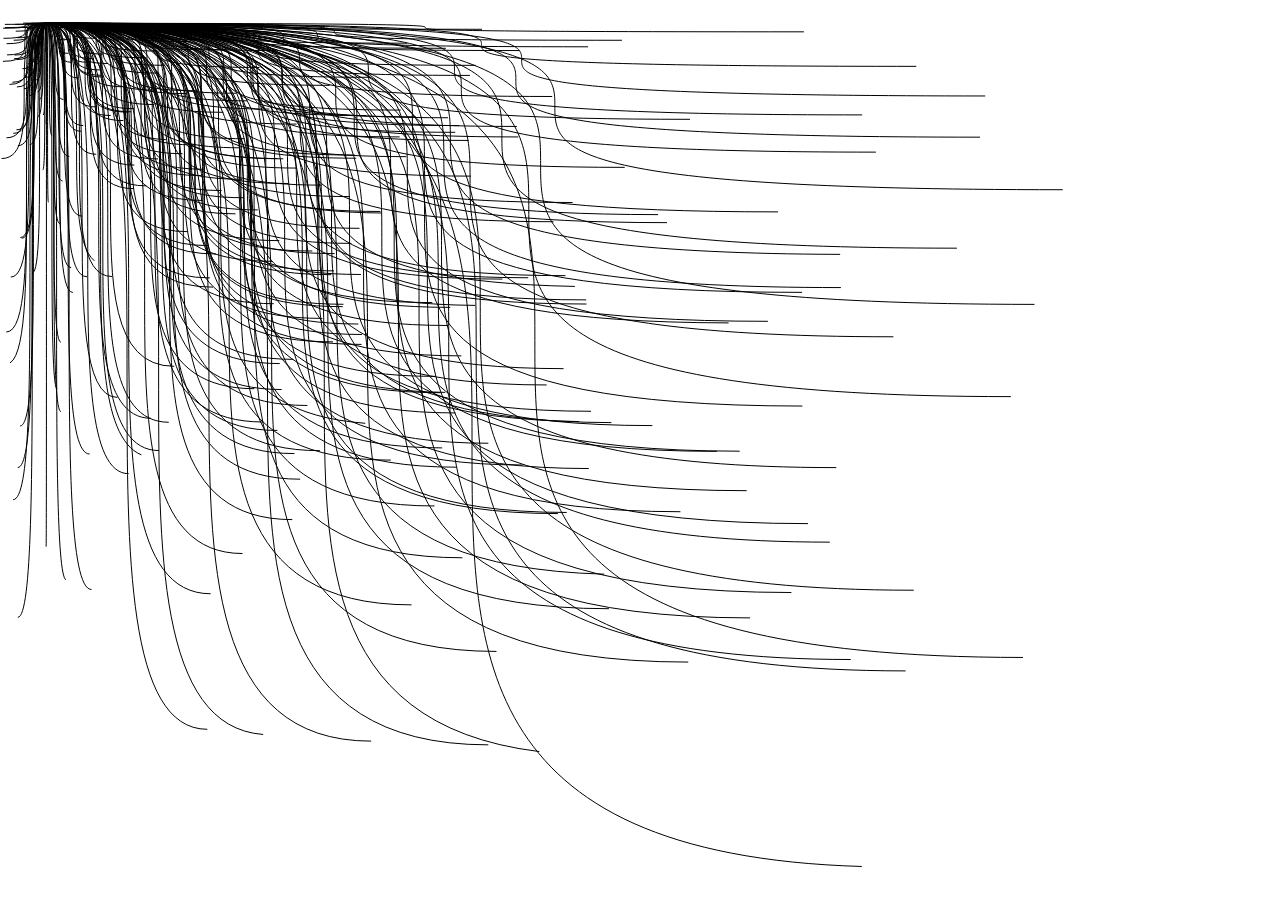
<file: example/index.html>
<!DOCTYPE html>
<html>
  <head>
    <meta charset="utf-8">
    <script src="jquery.js" type="text/javascript"></script>
    <script src="raphael-min.js" type="text/javascript"></script>
    <script src="../workflow.Arrow.js" type="text/javascript"></script>
    <script src="../workflow.Node.js" type="text/javascript"></script>
    <script src="main.js" type="text/javascript"></script>
    <link rel="stylesheet" type="text/css" href="style.css">
  </head>
  <body>
  <div id="flow"></div>
    <div id="flow2"></div>
  </body>
</html>
</file>
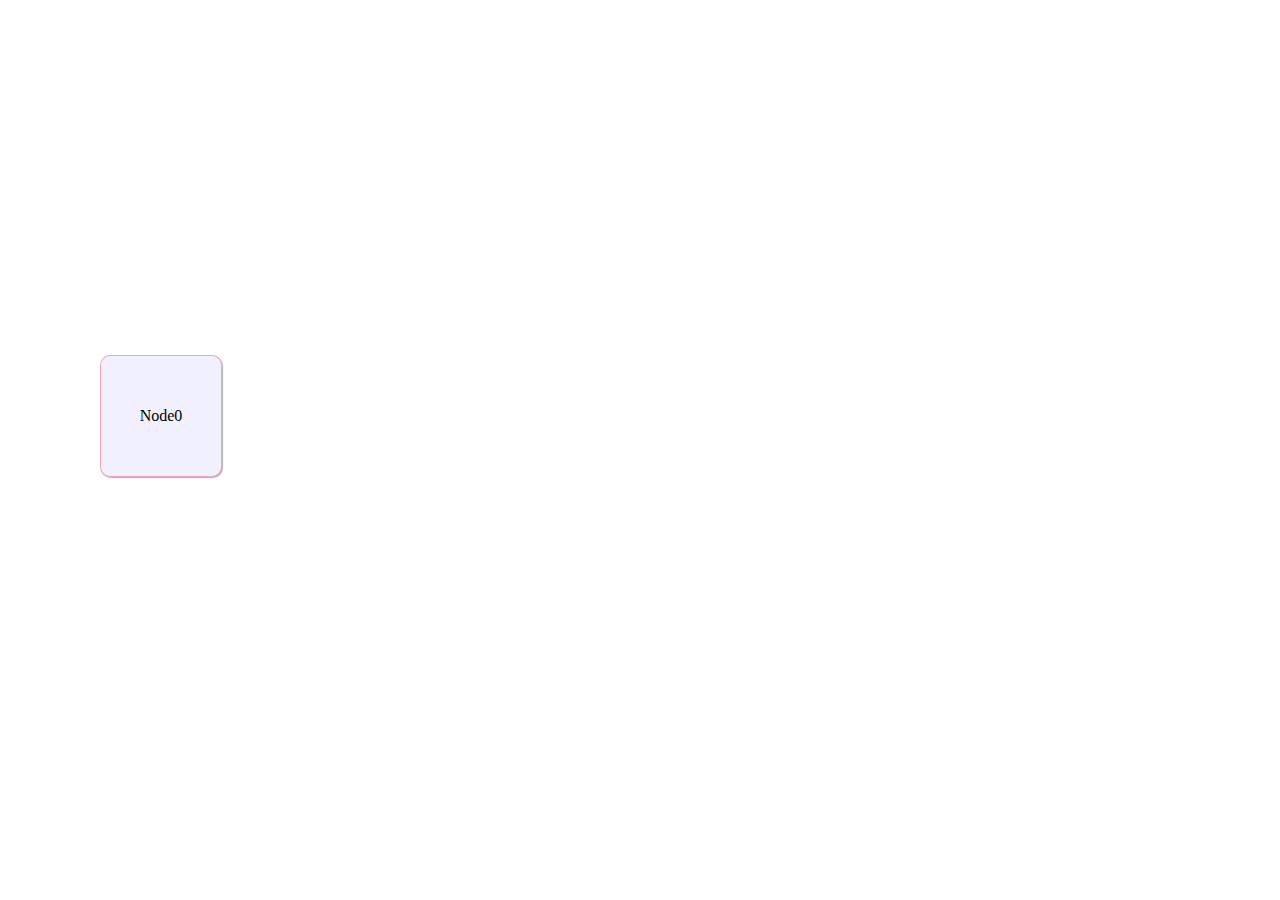
<file: troubleshooter/index.html>
<!DOCTYPE html>
<html>
  <head>
    <meta charset="utf-8">
    <script src="jquery.js" type="text/javascript"></script>
    <script src="raphael-min.js" type="text/javascript"></script>
    <script src="../workflow.Arrow.js" type="text/javascript"></script>
    <script src="../workflow.Node.js" type="text/javascript"></script>
    <script src="main.js" type="text/javascript"></script>
    <link rel="stylesheet" type="text/css" href="style.css">
  </head>
  <body>
    <div id="flow"></div>
  </body>
</html>
</file>
<file: example/style.css>
div.flowBlock
{
  position: absolute;
  width: auto;
  height: auto;
  margin: 0px;
  border-radius: 0px;
  background: linear-gradient(0deg, rgba(0,0,0,.1),rgba(0,0,0,.01));
  border: 1px solid black;
}

#flow
{
  display: block;
}

#flow2
{
  display: block;
}

#test1
{
  opacity: 0;
  left: 10px;
  top: 10px;
}

#test2
{
  opacity: 0;
  left: 100px;
  top: 10px;
}

#test3
{
  opacity: 0;
  left: 100px;
  top: 80px;
}

#test4
{
  opacity: 0;
  left: 100px;
  top: 160px;
}
#test5
{
  opacity: 0;
  left: 100px;
  top: 240px;
}

#test21
{
  opacity: 0;
  left: 200px;
  top: 10px;
}
#test22
{
  opacity: 0;
  left: 200px;
  top: 80px;
}
#test23
{
  opacity: 0;
  left: 200px;
  top: 160px;
}
#test231
{
  opacity: 0;
  left: 300px;
  top: 80px;
}
#test232
{
  opacity: 0;
  left: 300px;
  top: 160px;
}
#test233
{
  opacity: 0;
  left: 300px;
  top: 240px;
}
#test6
{
  opacity: 0;
  left: 600px;
  top: 100px;
}
#test7
{
  opacity: 0;
  left: 800px;
  top: 240px;
}
</file>
<file: troubleshooter/style.css>
div.flowBlock
{
  position: absolute;
  width: auto;
  height: auto;
  margin: 0px;
  border-radius: 0px;
  background: linear-gradient(0deg, rgba(0,0,0,.1),rgba(0,0,0,.01));
  border: 1px solid black;
}

#flow
{
  display: block;
}

#flow2
{
  display: block;
}

#test1
{
  opacity: 0;
  left: 10px;
  top: 10px;
}

#test2
{
  opacity: 0;
  left: 100px;
  top: 10px;
}

#test3
{
  opacity: 0;
  left: 100px;
  top: 80px;
}

#test4
{
  opacity: 0;
  left: 100px;
  top: 160px;
}
#test5
{
  opacity: 0;
  left: 100px;
  top: 240px;
}

#test21
{
  opacity: 0;
  left: 200px;
  top: 10px;
}
#test22
{
  opacity: 0;
  left: 200px;
  top: 80px;
}
#test23
{
  opacity: 0;
  left: 200px;
  top: 160px;
}
#test231
{
  opacity: 0;
  left: 300px;
  top: 80px;
}
#test232
{
  opacity: 0;
  left: 300px;
  top: 160px;
}
#test233
{
  opacity: 0;
  left: 300px;
  top: 240px;
}
#test6
{
  opacity: 0;
  left: 600px;
  top: 100px;
}
#test7
{
  opacity: 0;
  left: 800px;
  top: 240px;
}
</file>
